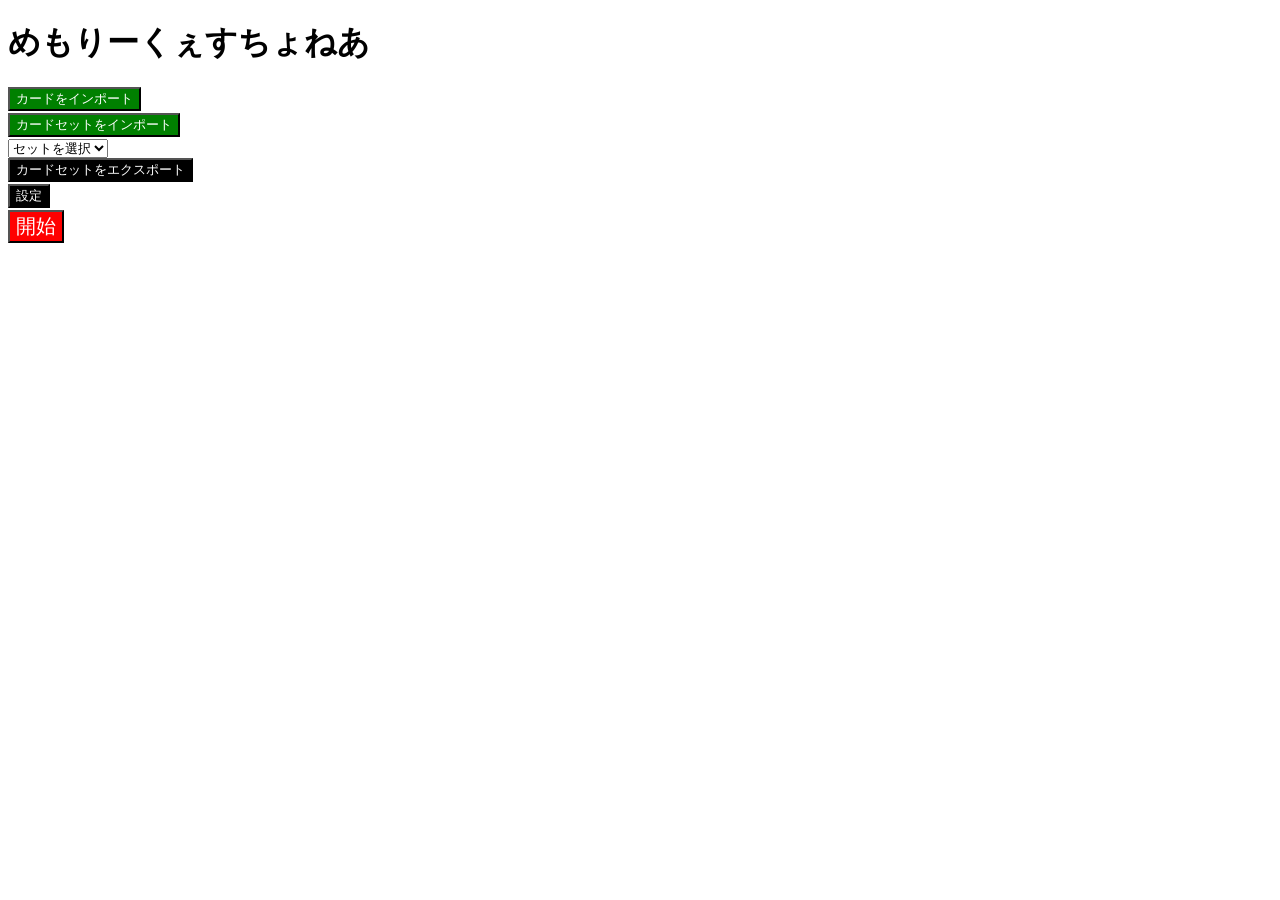
<file: index.html>
<!DOCTYPE html>
<head>
<meta charset="UTF-8">
<meta name="viewport" content="width=device-width, initial-scale=1.0">
<title>めもりーくぇすちょねあ</title>
<script src="js/transit.js" defer></script>
<script src="js/export.js" defer></script>
<script src="js/storage.js" defer></script>
<script src="js/script.js" defer></script>
<link rel="stylesheet" href="css/style.css">
</head>
<body>
<header><h1>めもりーくぇすちょねあ</h1></header>
<div id="file-port" class="vertical">
    <button id="cards-import">カードをインポート</button>
    <button id="set-import" class="wait">カードセットをインポート</button>
    <input type="file" id="set-file" accept=".json" hidden>
</div>
<div>
    <select id="select-sets">
        <option value="">セットを選択</option>
    </select>
</div>
<div id="Main-buttons" class="vertical">
    <button id="set-export" class="wait">カードセットをエクスポート</button>
    <button id="setting" class="wait">設定</button>
    <button id="start" class="wait">開始</button>
</div>
</body>
</file>
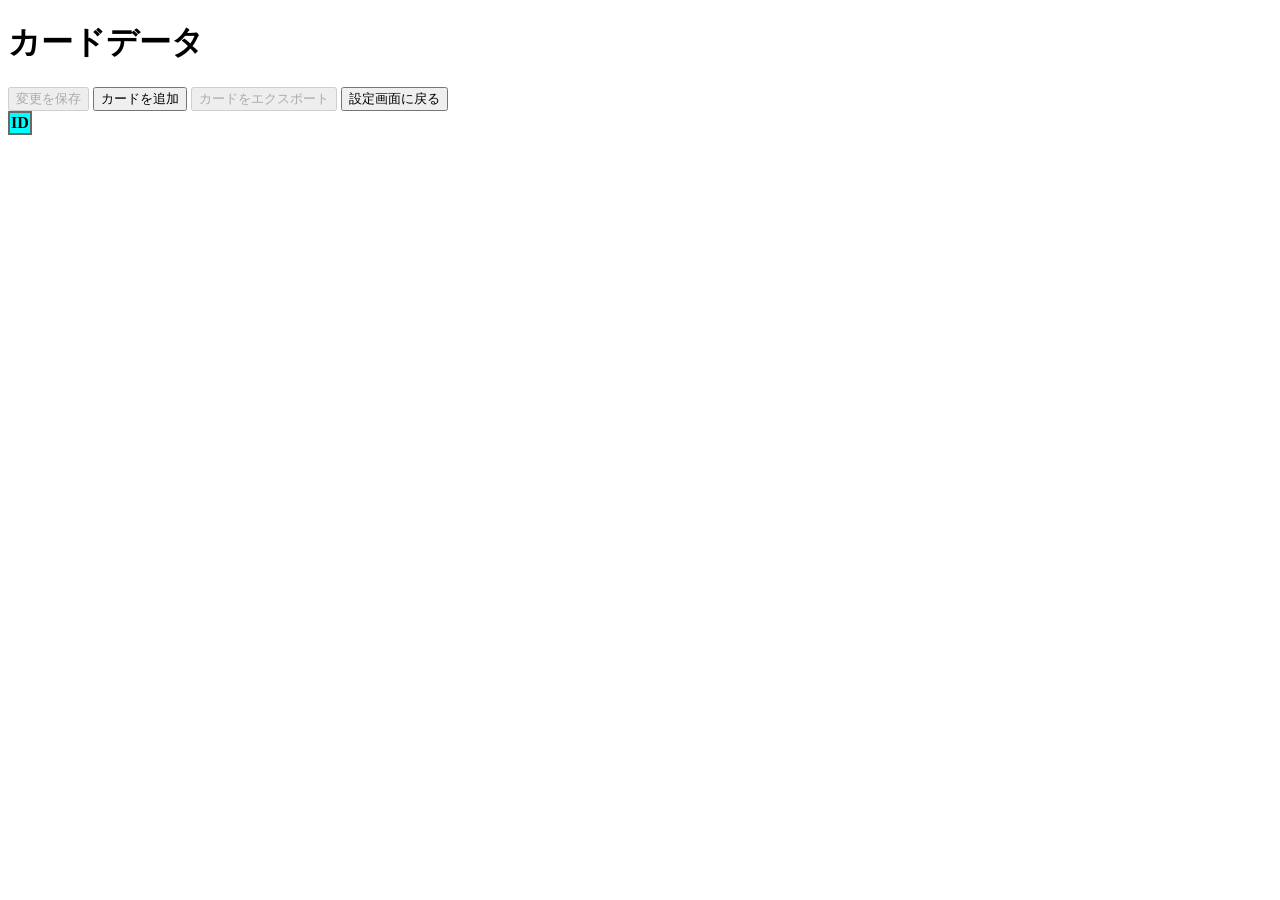
<file: cards.html>
<!DOCTYPE html>
<html lang="ja">
<head>
<meta charset="UTF-8">
<meta name="viewport" content="width=device-width, initial-scale=1.0">
<title>カードデータ - めもりーくぇすちょねあ</title>
<script src="js/transit.js" defer></script>
<script src="js/export.js" defer></script>
<script src="js/storage.js" defer></script>
<script src="js/cards.js" defer></script>
<link rel="stylesheet" href="css/style.css">
</head>
<body>
<header><h1>カードデータ</h1></header>
<h4 id="set-name"></h4>
<div id="buttons">
    <button id="confirm" class="wait">変更を保存</button>
    <button id="cards-import">カードを追加</button>
    <button id="cards-export" class="wait">カードをエクスポート</button>
    <button id="setting">設定画面に戻る</button>
</div>
<table>
    <thead id="card-table-head">
        <tr id="head-row">
            <th>ID</th>
        </tr>
    </thead>
    <tbody id="card-table-body">
    </tbody>
</table>
<div id="head-menu" class="pop-up">
    <p id="field-id">フィールドID: </p>
    <p id="field-name" class="when-free">表示名: </p>
    <div id="field-div" class="when-editing">
        <label for="field-input">表示名: </label>
        <input type="text" id="field-input">
    </div>
    <button id="field-edit" class="when-free">編集</button>
    <button id="field-reset" class="when-free">元に戻す</button>
    <button id="field-restore" class="when-editing">やめる</button>
    <button id="field-confirm" class="when-editing">確定</button>
    <button id="field-delete" class="when-free">削除</button>
    <button id="field-undelete" class="when-deleted">削除取り消し</button>
    <p>これから問う方式: </p>
    <div id="field-method-from"></div>
    <p>これを問われる方式: </p>
    <div id="field-method-to"></div>
</div>
<div id="body-menu" class="pop-up">
    <p id="card-id">カードID: </p>
    <p id="content-name" class="when-free"></p>
    <div id="content-div" class="when-editing">
        <label for="content-input" id="content-label"></label>
        <input type="text" id="content-input">
    </div>
    <button id="content-edit" class="when-free">編集</button>
    <button id="content-reset" class="when-free">元に戻す</button>
    <button id="content-restore" class="when-editing">やめる</button>
    <button id="content-confirm" class="when-editing">確定</button>
    <button id="card-delete" class="when-free">カード削除</button>
    <button id="card-undelete" class="when-deleted">カード削除取り消し</button>
    <button id="card-exclusion">除外設定</button>
</div>
</body>
</file>
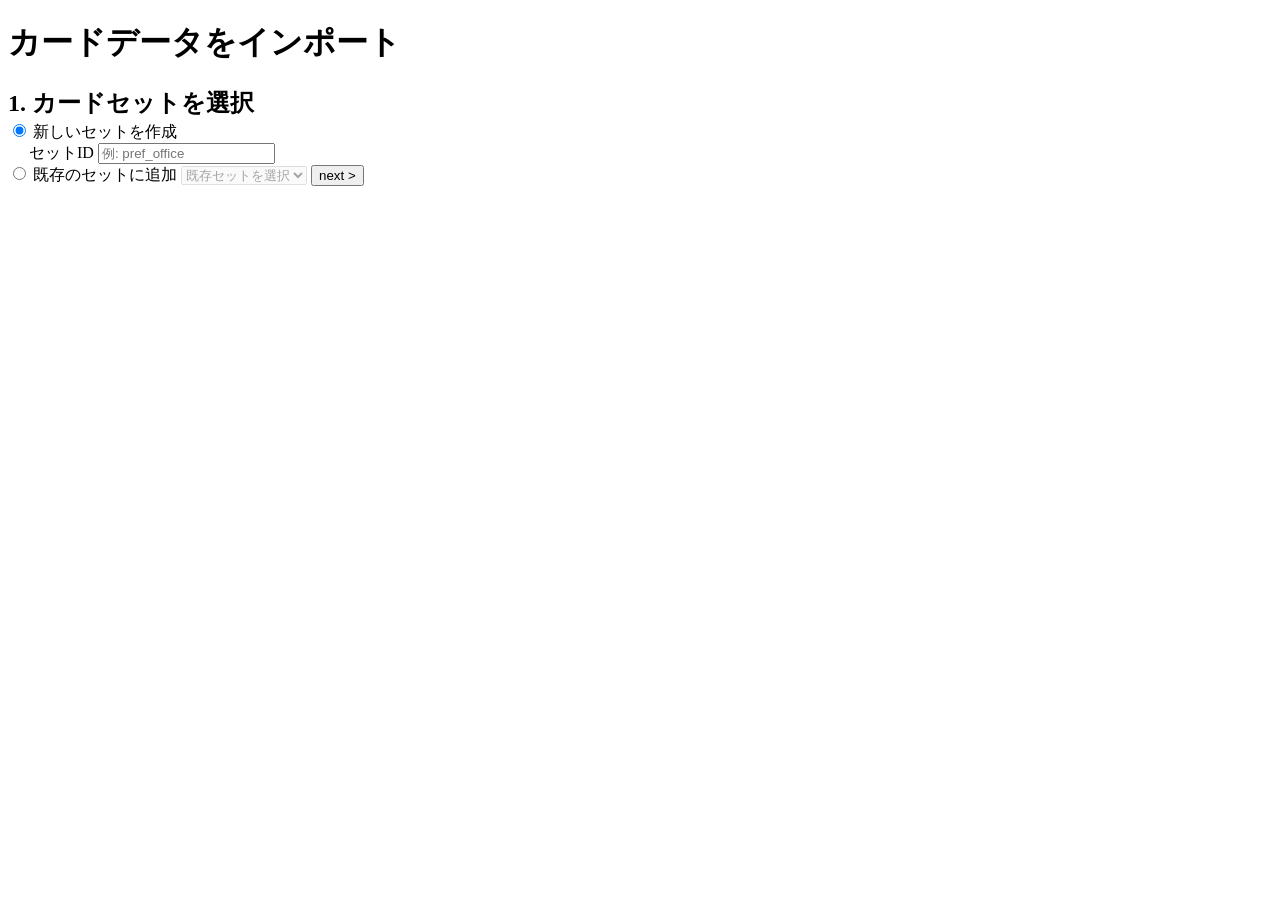
<file: import.html>
<!DOCTYPE html>
<html lang="ja">
<head>
<meta charset="UTF-8">
<meta name="viewport" content="width=device-width, initial-scale=1.0">
<title>カードデータをインポート - めもりーくぇすちょねあ</title>
<script src="js/transit.js" defer></script>
<script src="js/export.js" defer></script>
<script src="js/storage.js" defer></script>
<script src="js/import.js" defer></script>
<link rel="stylesheet" href="css/style.css">
</head>
<body>
<header><h1>カードデータをインポート</h1></header>
<main>
    <section data-section="1">
        <h2>1. カードセットを選択</h2>
        <label>
            <input type="radio" id="setMode-new" name="setMode" value="new">
            新しいセットを作成
        </label>
        <div id="under-setMode-new">
            <label for="new-set-id">セットID</label>
            <input type="text" id="new-set-id" placeholder="例: pref_office">
            <p id="set-id-error" class="error hide"></p>
        </div>
        <label>
            <input type="radio" id="setMode-existing" name="setMode" value="existing" class="wait">
            既存のセットに追加
        </label>
        <select id="existing-set">
            <option value="">既存セットを選択</option>
        </select>
        <button id="next1" class="wait">next &gt;</button>
    </section>

    <section data-section="2" class="hide vertical">
        <h2>2. カードデータを選択</h2>
        <select id="import-type">
            <option value="user-file">ファイルを選択</option>
            <option value="sample-pref">sample: 都道府県庁住所</option>
        </select>
        <input type="file" class="wait2" id="select-file" accept=".csv,.tsv,.txt" >
        <p id="file-error" class="error hide"></p>
        <button id="next2" class="wait2">next &gt;</button>
    </section>

    <section data-section="3" class="hide">
        <h2>3. 確認</h2>
        <p id="last-error" class="error hide"></p>
        <button id="settle" class="wait3">確定</button>
    </section>
</main>
</body>
</html>
</file>
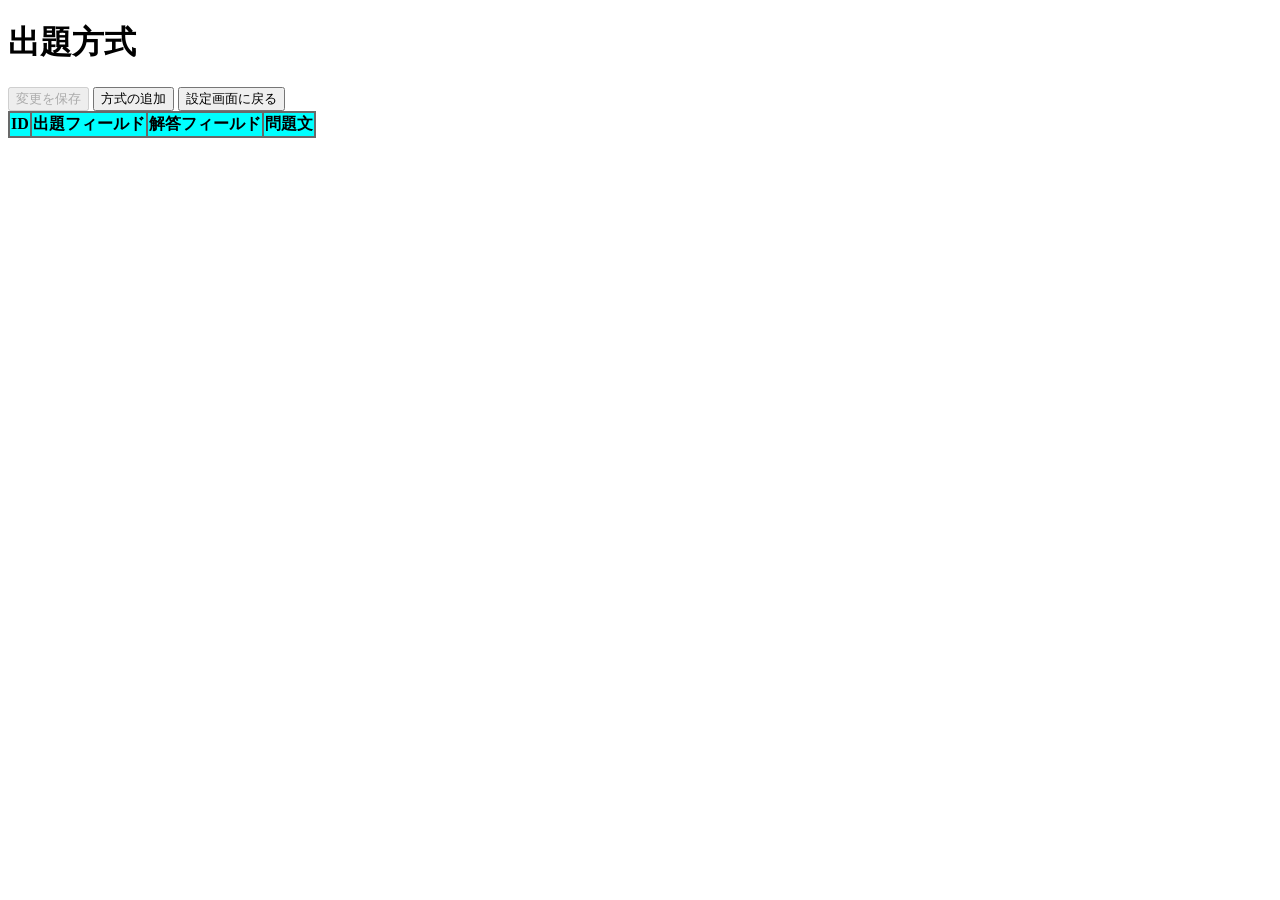
<file: methods.html>
<!DOCTYPE html>
<html lang="ja">
<head>
<meta charset="UTF-8">
<meta name="viewport" content="width=device-width, initial-scale=1.0">
<title>出題方式の設定 - めもりーくぇすちょねあ</title>
<script src="js/transit.js" defer></script>
<script src="js/export.js" defer></script>
<script src="js/storage.js" defer></script>
<script src="js/methods.js" defer></script>
<link rel="stylesheet" href="css/style.css">
</head>
<body>
<header><h1>出題方式</h1></header>
<h4 id="set-name"></h4>
<div id="buttons">
    <button id="confirm" class="wait">変更を保存</button>
    <button id="add">方式の追加</button>
    <button id="setting">設定画面に戻る</button>
</div>
<table>
    <thead>
        <tr>
            <th>ID</th>
            <th>出題フィールド</th>
            <th>解答フィールド</th>
            <th>問題文</th>
        </tr>
    </thead>
    <tbody id="method-table"></tbody>
</table>
<div id="body-menu" class="pop-up">
    <p id="method-id">方式ID: </p>
    <p id="Qtext" class="when-free">問題文: </p>
    <div id="Qtext-div" class="when-editing">
        <label for="Qtext-input">問題文: </label>
        <input type="text" id="Qtext-input" placeholder="新しい問題文を入力">
    </div>
    <button id="Qtext-edit" class="when-free">編集</button>
    <button id="Qtext-reset" class="when-free">元に戻す</button>
    <button id="Qtext-restore" class="when-editing">やめる</button>
    <button id="Qtext-confirm" class="when-editing">確定</button>
    <button id="method-delete" class="when-free">方式削除</button>
    <button id="method-undelete" class="when-deleted">方式削除取り消し</button>
</div>
<div id="add-menu" class="pop-up">
    <h4>方式の追加</h4>
    <label>問題フィールド:<br>
        <select id="add-Qfield-select" multiple></select>
    </label>
    <button id="add-Qfield-reset">選択リセット</button>
    <label>解答フィールド:<br>
        <select id="add-Afield-select" multiple></select>
    </label>
    <button id="add-Afield-reset">選択リセット</button>
    <button id="add-QA-swap">QA入れ替え</button>
    <label>問題文:<br>
        <textarea id="add-Qtext"></textarea>
    </label>
    <button id="add-confirm">確定</button>
    <button id="add-close">閉じる</button>
</div>
</body>
</file>
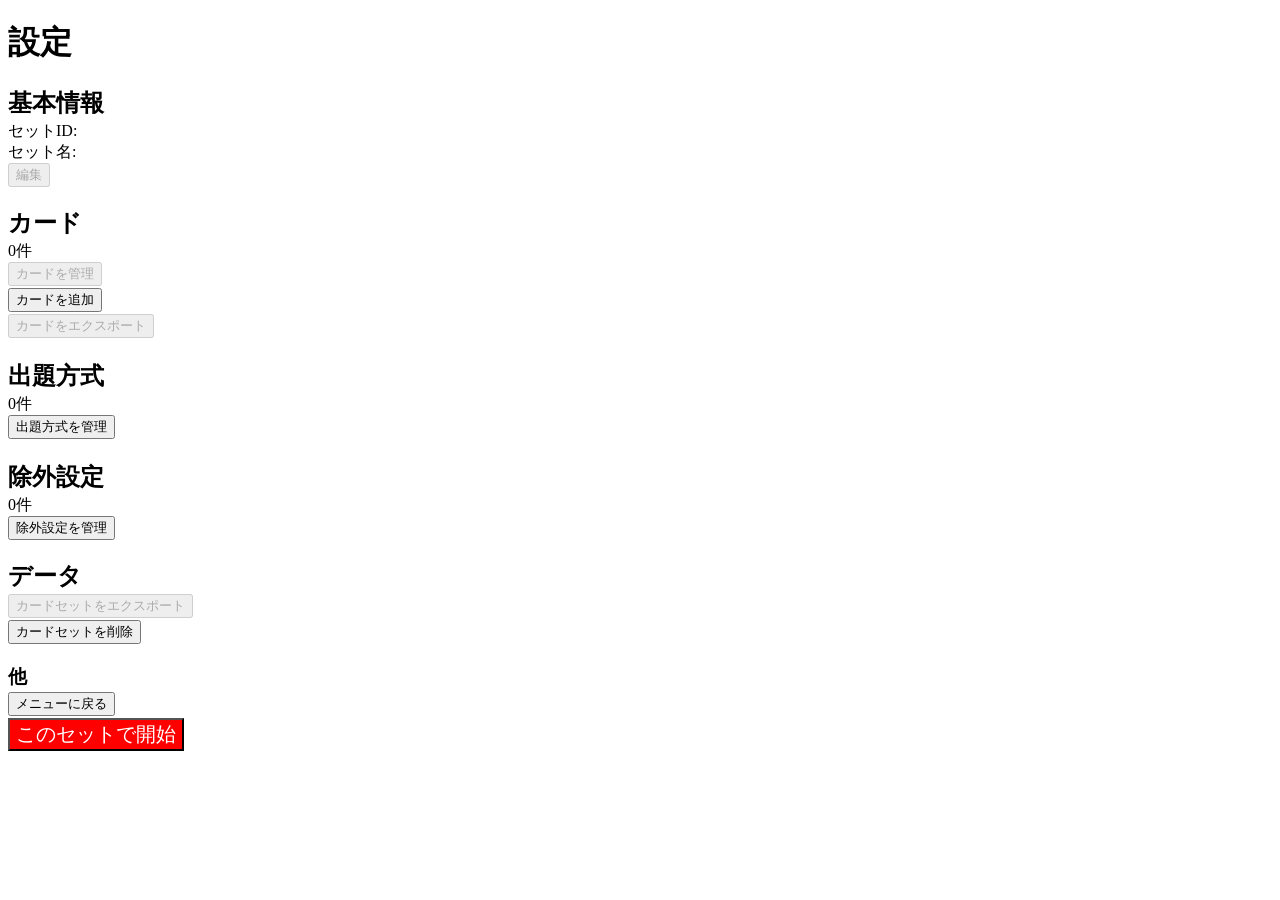
<file: set_setting.html>
<!DOCTYPE html>
<html lang="ja">
<head>
<meta charset="UTF-8">
<meta name="viewport" content="width=device-width, initial-scale=1.0">
<title>カードセットの設定 - めもりーくぇすちょねあ</title>
<script src="js/transit.js" defer></script>
<script src="js/export.js" defer></script>
<script src="js/storage.js" defer></script>
<script src="js/set_setting.js" defer></script>
<link rel="stylesheet" href="css/style.css">
</head>
<body>
<header><h1>設定</h1></header>
<h2>基本情報</h2>
<div id="set-name" class="menu-free">
    <p id="set-id">セットID: </p>
    <p id="set-name-display" class="when-free">セット名: </p>
    <div id="set-name-div" class="when-editing">
        <label for="set-name-input">セット名: </label>
        <input type="text" id="set-name-input">
    </div>
    <button id="set-name-edit" class="wait when-free">編集</button>
    <button id="set-name-restore" class="when-editing">やめる</button>
    <button id="set-name-confirm" class="when-editing">確定</button>
</div>
<h2>カード</h2>
<div id="cards" class="vertical">
    <p id="cards-number">0件</p>
    <button id="cards-edit" class="wait">カードを管理</button>
    <button id="cards-import">カードを追加</button>
    <button id="cards-export" class="wait">カードをエクスポート</button>
</div>
<h2>出題方式</h2>
<div id="methods" class="vertical">
    <p id="methods-number">0件</p>
    <button id="methods-edit">出題方式を管理</button>
</div>
<h2>除外設定</h2>
<div id="exclusion">
    <p id="exclusion-number">0件</p>
    <button id="exclusion-edit">除外設定を管理</button>
</div>
<h2>データ</h2>
<div id="buttons" class="vertical">
    <button id="set-export" class="wait">カードセットをエクスポート</button>
    <button id="delete">カードセットを削除</button>
</div>
<h3>他</h3>
<div id="transit" class="vertical">
    <button id="index">メニューに戻る</button>
    <button id="start">このセットで開始</button>
</div>
</body>
</file>
<file: css/style.css>
p{
    margin-top: auto;
    margin-bottom: auto;
}
table, th{
    border: 2px solid dimgray;
    border-collapse: collapse;
}
th{
    background-color: cyan;
}
tbody tr:nth-child(odd) {
    background-color: white;
}
tbody tr:nth-child(even) {
    background-color: lightgray;
}
td{
    border-right: 2px solid dimgray;
}
h2, h3{
    margin-bottom: 2px;
}

.vertical{
    display: flex;
    flex-direction: column;
    align-items: flex-start;
}
.vertical button{
    margin-bottom: 2px;
}
.pop-up:not(.vertical){
    display: none;
}
.pop-up.vertical{
    position: fixed;
    background-color: white;
    border: 2px solid black;
}
:not(.for-delete) >.original:not(.for-delete){
    color: black;
}
:not(.for-delete) >.changed:not(.for-delete){
    color: brown;
}
.for-delete{
    color: gray;
    text-decoration: line-through;
}

.menu-free .when-editing, .menu-free .when-deleted,
.menu-editing .when-free, .menu-editing .when-deleted,
.menu-deleted .when-free, .menu-deleted .when-editing,
.hide{
    display: none;
}

#file-port button{
    background-color: green;
    color: white;
    border-color: black;
}
#file-port{
    border: 0px;
}
#Main-buttons button:not(#start){
    background-color: black;
    color: white;
}
#start{
    background-color: red;
    color: white;
    font-size: 20px;
}
#field-method-from p, #field-method-to p{
    color: maroon;
}
.error{
    color: red;
    font-size: 12px;
}
#under-setMode-new{
    margin-left: 21px;
}
</file>
